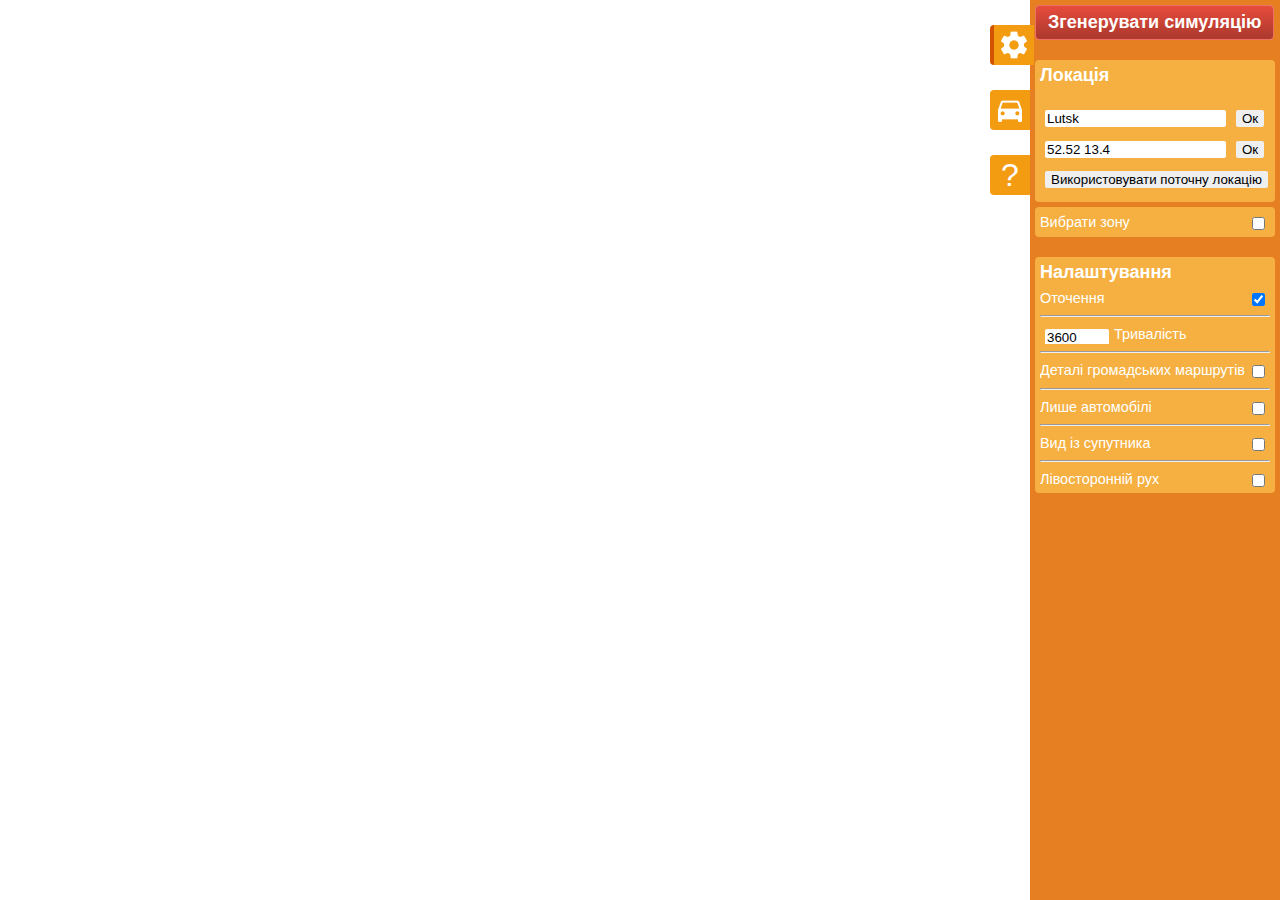
<file: webWizard/index.html>
<!DOCTYPE html>
<html>
    <head>
        <title>UMS</title>
        <meta charset="utf-8" />
        <link rel="stylesheet" href="style.css" />
        <link rel="shortcut icon" type="image/x-icon" href="images/car.ico" />
        <script type="text/javascript" src="lib.js"></script>
        <script type="text/javascript" src="http://www.openlayers.org/api/OpenLayers.js"></script>
        <script type="text/javascript" src="script.js"></script>
    </head>
    <body>
        <div id="map"></div>
        <canvas style="display: none"></canvas>

        <div id="side">
            <div id="tabs">
                <div class="tab" title="Опції">
                    <img src="images/generate.png" />
                </div>
                <div class="tab" title="Симуляція">
                    <img src="images/passenger.png" />
                </div>
                <div class="tab" title="Довідка">?</div>
            </div>

            <div class="controls">
                <div class="container">
                    <h4>Локація</h4>

                    <div class="options open">
                      <p>
                        <input id="address" value="Lutsk" size="20"/>
                        <input id="buttonSearch" type="button" value="Ок"/> </br>
                      </p>
                      <p>
                        <input id="lat_lon" value="52.52 13.4" size="20"/>
                        <input id="buttonLatLon" type="button" value="Ок"/> </br>
                      </p>
                      <p>
                        <input id="buttonCurrent" type="button" value="Використовувати поточну локацію"/></br>
                      </p>
                    </div>
                </div>

                <div class="container">
                    <div class="options open">
                        <label>Вибрати зону<input type="checkbox" id="canvas-toogle" /></label>
                    </div>
                </div>

                <div class="container" style="margin-top: 20px;">
                    <h4>Налаштування</h4>

                    <div class="options open">
                        <label>Оточення <input id="polygons" type="checkbox" checked /></label>
                        <hr>
                        <label>Тривалість <input id="duration" type="number" value="3600" min="0" step="1" /></label>
                        <hr>
                        <label>Деталі громадських маршрутів <input id="publicTransport" type="checkbox" /></label>
                        <hr>
                        <label>Лише автомобілі <input id="carOnlyNetwork" type="checkbox" /></label>

                        <hr>
                        <label>Вид із супутника <input id="decal" type="checkbox" /></label>

                        <hr>            
                        <label>Лівосторонній рух <input id="leftHand" type="checkbox" /></label>
                    </div>
                </div>
            </div>

            <div class="controls" id="vehicle-controls"></div>

            <div class="controls">
                <div class="container">
                    <h4>Довідка</h4>
	                    <form action="reference.html" target="_blank">
	   						<button>Відкрити</button>
	  					</form>
                </div>
            </div>

            <div id="fixed">
                <button id="export-button">Згенерувати симуляцію</button>
                <div id="status">
                    <span></span>
                    <div></div>
                </div>
            </div>
        </div>
    </body>
</html>
</file>
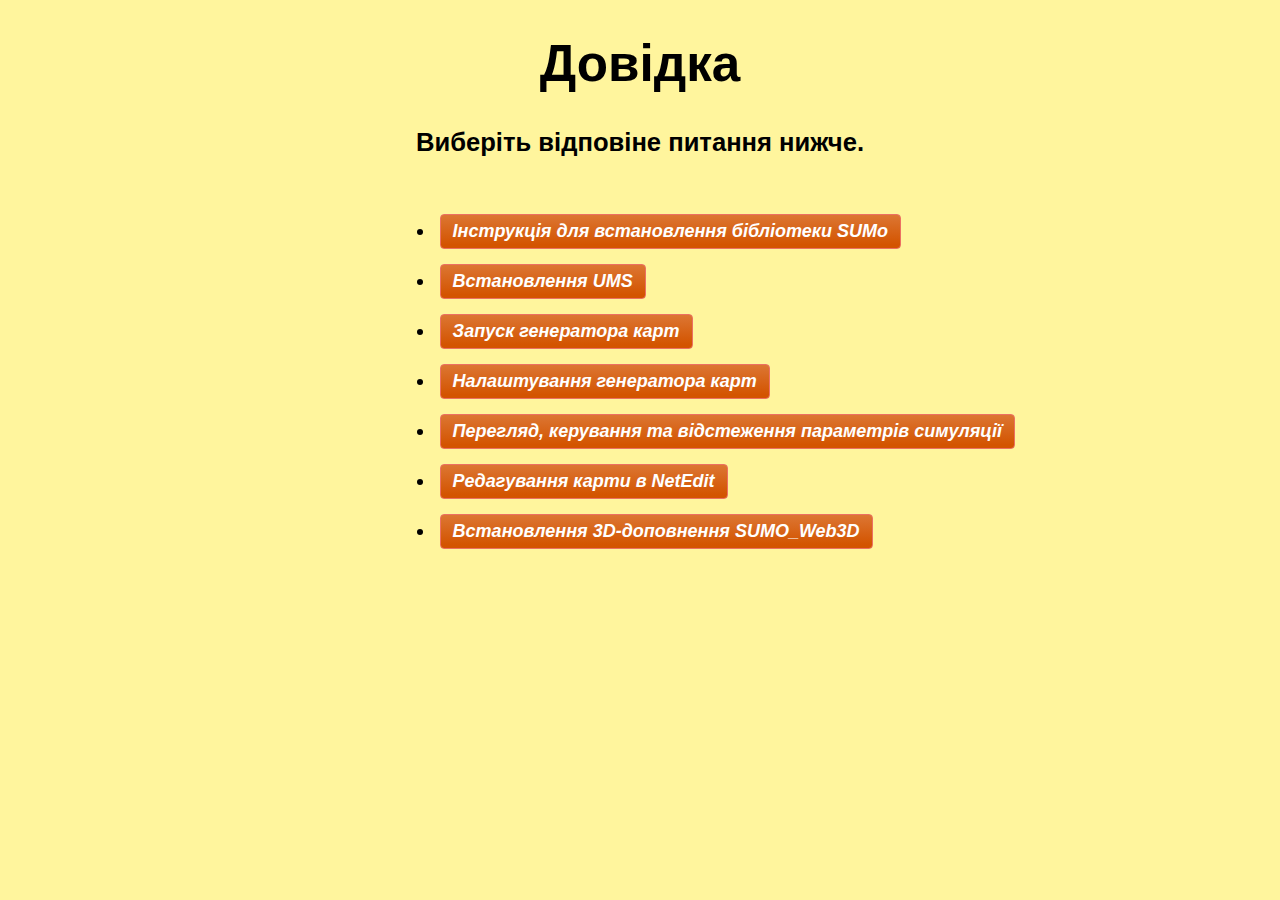
<file: webWizard/reference.html>
<!DOCTYPE html>
<html>
    <head>
        <title>UMS</title>
        <meta charset="utf-8" />
        <link rel="stylesheet" href="style.css"/>
		<link rel="shortcut icon" type="image/x-icon" href="images/car.ico" />
    </head>
    <body style="background-color: #FFF59D;">
    	<h1 style="font-size: 4vw;" align="center">Довідка</h1>
    	<h3 style="font-size: 2vw;" align="center">Виберіть відповіне питання нижче.</h3>

    	<!--List of the problems-->

    	<ul style="padding-left: 33.33vw; margin-top: 3em; margin-bottom: 1em; font-size: 1.5vw;">
    		<li><a href="https://sumo.dlr.de/docs/Installing.html" style="text-decoration: none;"><button style=" background-image: linear-gradient(-180deg,#DC7633 , #D35400 90%);"><em>Інструкція для встановлення бібліотеки <b>SUMo</b></em></button></a></li>

    		<li style="padding-top: 5px;"><a href="https://github.com/BohdanChaus/UMS" style="text-decoration: none;"><button style=" background-image: linear-gradient(-180deg,#DC7633 , #D35400 90%);"><em>Встановлення UMS</em></button></a></li>

    		<li style="padding-top: 5px;"><a href="https://sumo.dlr.de/docs/Tutorials/OSMWebWizard.html" style="text-decoration: none;"><button style=" background-image: linear-gradient(-180deg,#DC7633 , #D35400 90%);"><em>Запуск генератора карт</em></button></a></li>

    		<li style="padding-top: 5px;"><a href="https://sumo.dlr.de/docs/Tutorials/OSMWebWizard.html#network_generation" style="text-decoration: none;"><button style=" background-image: linear-gradient(-180deg,#DC7633 , #D35400 90%);"><em>Налаштування генератора карт</em></button></a></li>

    		<li style="padding-top: 5px;"><a href="https://sumo.dlr.de/docs/sumo-gui.html" style="text-decoration: none;"><button style=" background-image: linear-gradient(-180deg,#DC7633 , #D35400 90%);"><em>Перегляд, керування та відстеження параметрів симуляції</em></button></a></li>

    		<li style="padding-top: 5px;"><a href="https://sumo.dlr.de/docs/netedit.html" style="text-decoration: none;"><button style=" background-image: linear-gradient(-180deg,#DC7633 , #D35400 90%);"><em>Редагування карти в <b>NetEdit</b></em></button></a></li>

    		<li style="padding-top: 5px;"><a href="https://github.com/sidewalklabs/sumo-web3d/" style="text-decoration: none;"><button style=" background-image: linear-gradient(-180deg,#DC7633 , #D35400 90%);"><em>Встановлення 3D-доповнення <b>SUMO_Web3D</b></em></button></a></li>
    	</ul>

    </body>
</html>
</file>
<file: webWizard/style.css>
body {
    font-size: 18px;
    font-family: Futura, Verdena, Arial, sans-serif;
    overflow: hidden;
}

#map {
    width: 100%;
    height: 100%;
    position: absolute;
    top: 0;
    left: 0;
}

canvas {
    position: absolute;
    top: 0;
    left: 0;
}

#side {
    position: absolute;
    top: 0;
    right: -250px;
    width: 250px;
    height: 100%;
    transition: 0.2s right;
    background: #E67E22 ;
    color: #FFF;
}

#side.open {
    right: 0;
}

.tab {
    width: 40px;
    height: 40px;
    margin: 25px 0 25px -40px;
    font-size: 32px;
    line-height: 40px;
    text-align: center;
    cursor: pointer;
    border-radius: 4px 0 0 4px;
    background: #F39C12 ;
}

.tab img {
    width: 32px;
    margin: 4px;
}

.tab.open {
    border-left: 4px solid #D35400;
}

.controls {
    width: 0;
    height: calc(100% - 55px);
    position: absolute;
    top: 55px;
    right: 0;
    overflow-x: hidden;
    overflow-y: auto;
    transition: 0.2s width;
    visibility: hidden;
}

.controls.open {
    width: 250px;
    visibility: visible;
}

.controls img {
    float: left;
    height: 1.25em;
    margin-right: 0.5em;
}

.controls a {
    color: #FFF;
}

.images {
    overflow: hidden;
}

.container, button, #status {
    background: #F5B041 ;
    border-radius: 4px;
    font-size: 0.8em;
    margin: 5px;
    padding: 5px;
}

button {
    font-size: 18px;
    color: #FFF;
    border: 1.2px solid #EC7063;
    cursor: pointer;
    display: block;
    background-color: #F7DC6F ;
    background-image: linear-gradient(-180deg,#E74C3C, #B03A2E 90%);
    -webkit-appearance: none;
    font-weight: 600;
    padding: 6px 12px;
    background-repeat: repeat-x;
}

button:hover {
    background-image: linear-gradient(-180deg,#F7DC6F,#F39C12 40%);
}

.container h4 {
    margin: 0;
    text-align: center;
    font-size: 1.25em;
    display: inline;
}


.container input[type=checkbox] {
    float: right;
}

.options {
    max-height: 0;
    overflow: hidden;
    transition: 0.2s max-height;
}

.container > :checked + .options, .options.open {
    max-height: 200px;
}

.container > :checked + .options, h4 + .options.open {
    margin-top: 5px;
}

.options label {
    display: block;
    overflow: hidden;
    height: 20px;
    line-height: 20px;
}

.options input {
    float: left;
    border-radius: 2px;
    border: none;
	margin: 5px;
}

input[type=number] {
    width: 60px;
}

#fixed {
    position: absolute;
    width: 100%;
    top: 0;
    left: 0;
}

#status {
    display: none;
}

#status > div {
    width: 0;
    height: 20px;
    background: #5F5FD3;
    border-radius: 2px;
    transition: 0.5s width;
}
</file>
